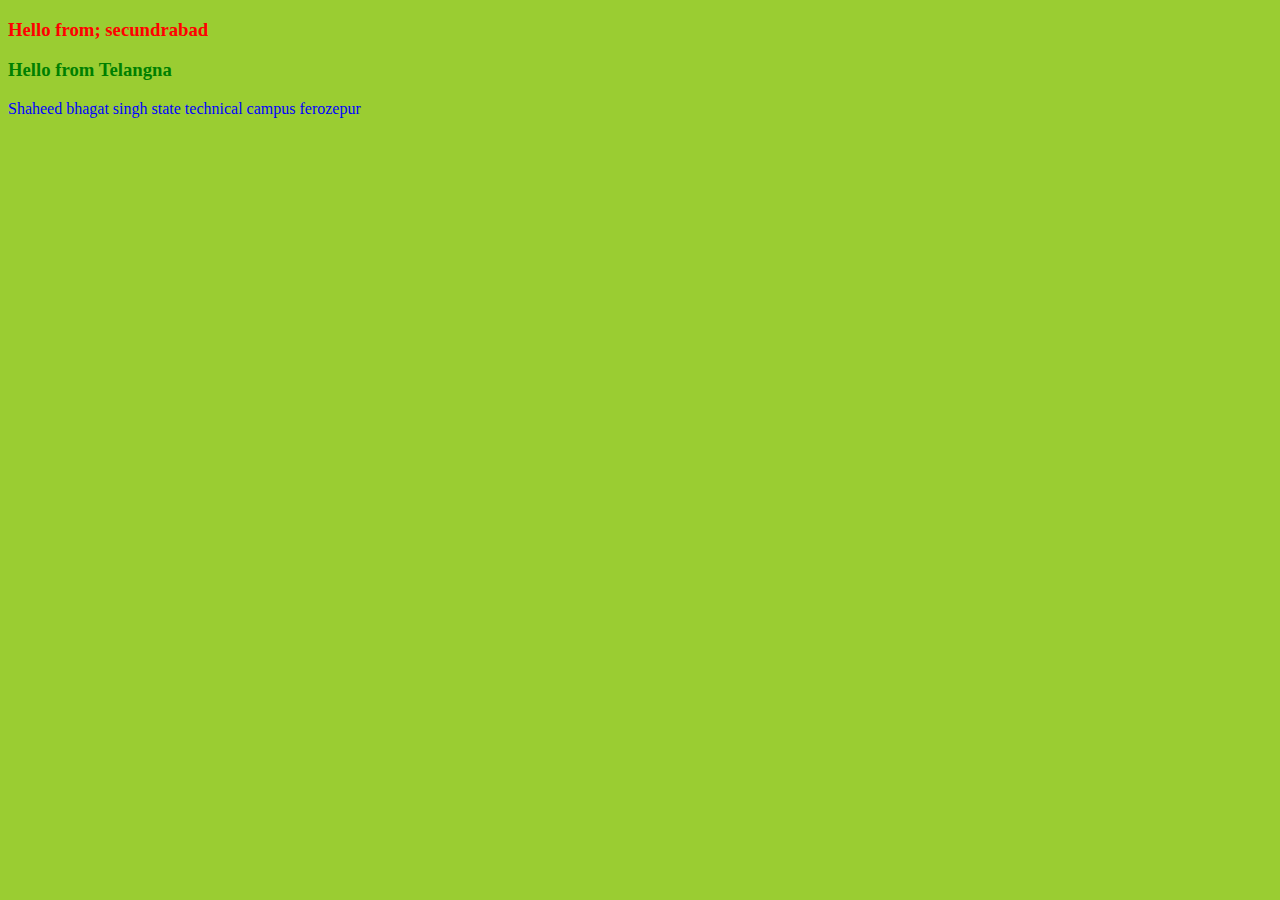
<file: Index.html>
<!DOCTYPE html>
<html lang="en">

<head>

    <meta charset="UTF-8">
    <meta name="viewport" content="width=<device-width>, initial-scale=1.0">
    <title>Css level 1</title>
    <link rel="stylesheet" href="style.css">

</head>

<body>

    <h3 style="color:red;">Hello from; secundrabad</h3>
    <h3 style="color:green;">Hello from Telangna</h3>

    <p>Shaheed bhagat singh state technical campus ferozepur </p>

</body>

</html>
</file>
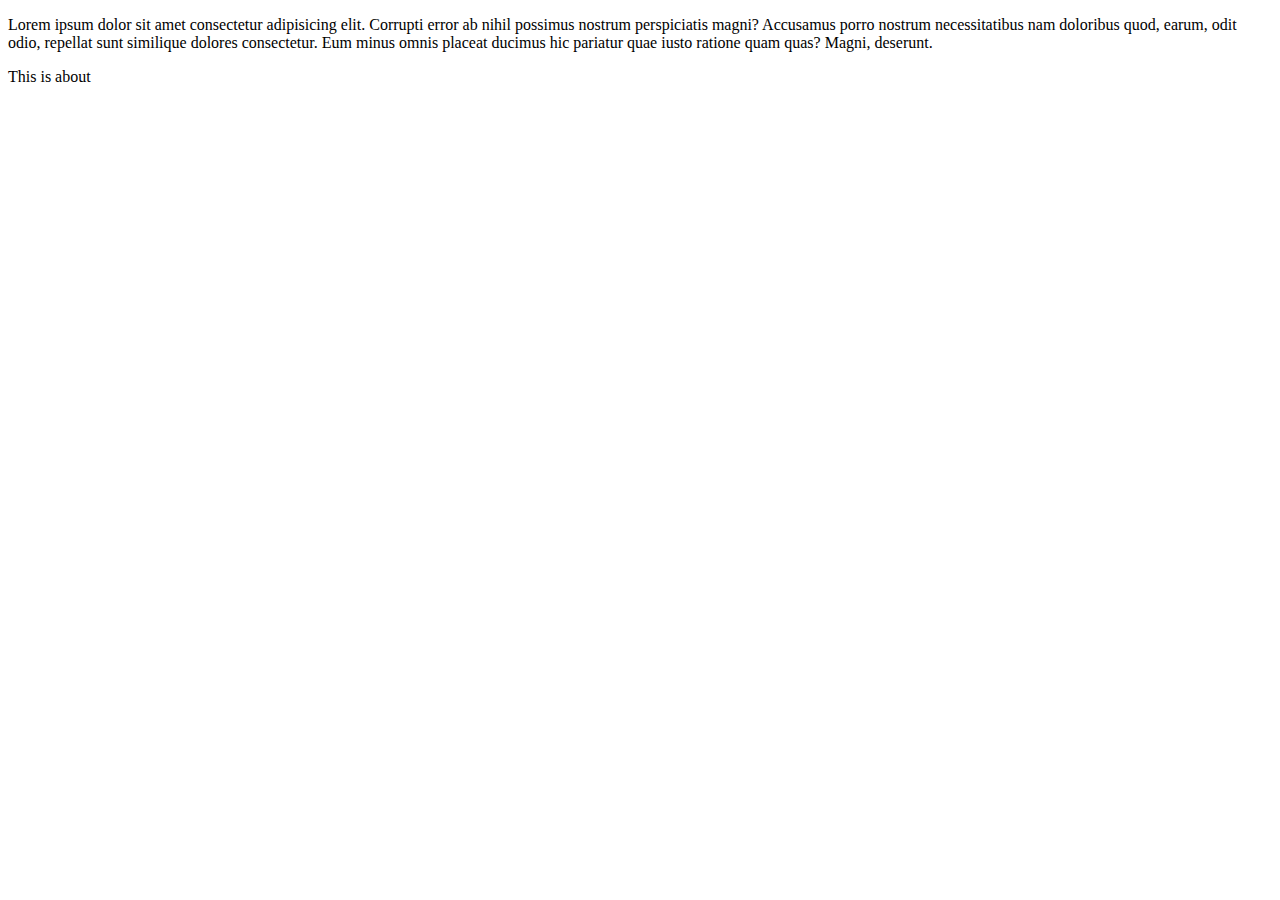
<file: About.html>
<!DOCTYPE html>
<html lang="en">
<head>
    <meta charset="UTF-8">
    <meta name="viewport" content="width=device-width, initial-scale=1.0">
    <title>About</title>
</head>
<body>
    <P>Lorem ipsum dolor sit amet consectetur adipisicing elit. Corrupti error ab nihil possimus nostrum perspiciatis magni? Accusamus porro nostrum necessitatibus nam doloribus quod, earum, odit odio, repellat sunt similique dolores consectetur. Eum minus omnis placeat ducimus hic pariatur quae iusto ratione quam quas? Magni, deserunt.</P>
    This is about
</body>
</html>
</file>
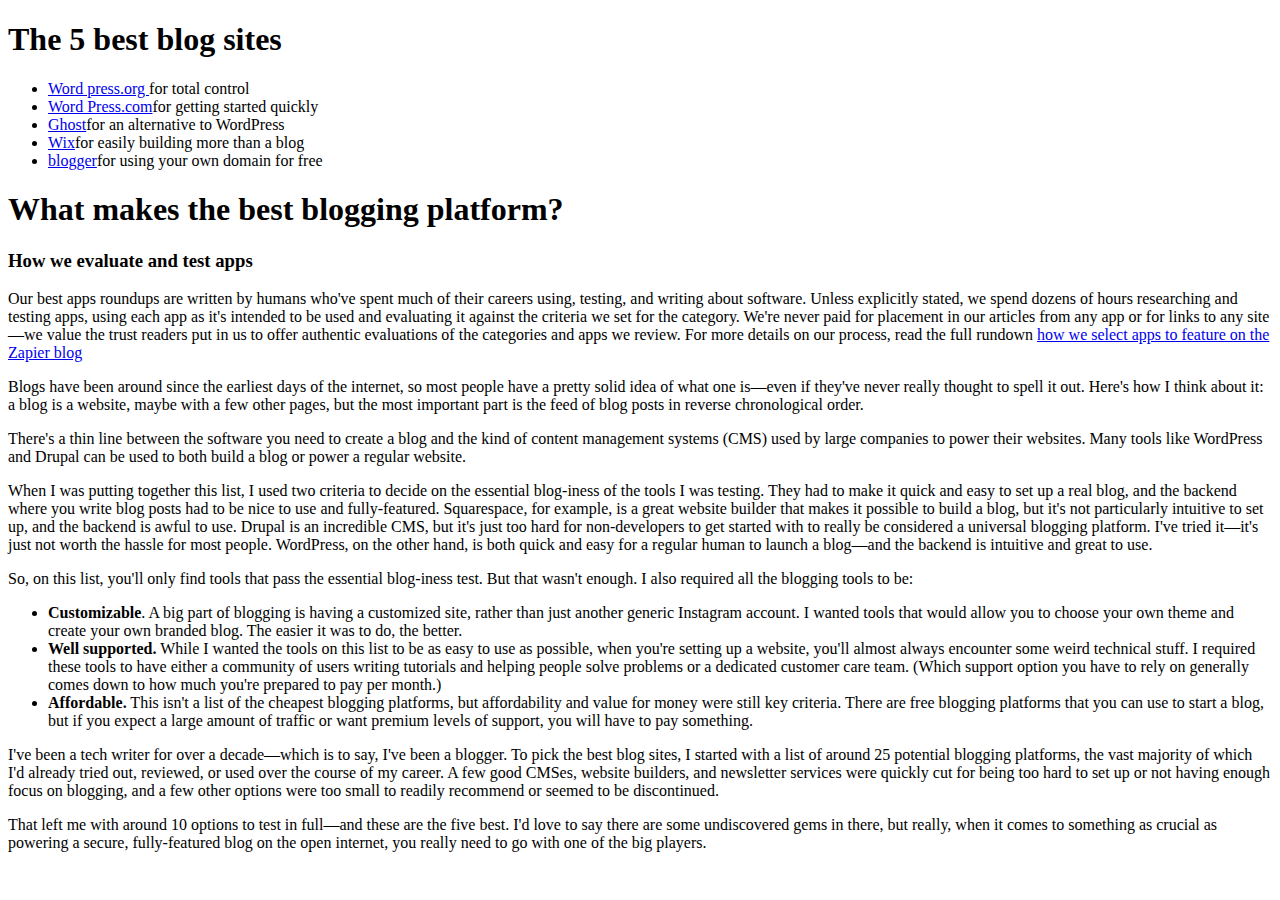
<file: BLOG.html>
<!DOCTYPE html>
<html lang="en">

<head>
    <meta charset="UTF-8">
    <meta name="viewport" content="width=device-width, initial-scale=1.0">
    <title>Document</title>
</head>

<body>
    <h1>The 5 best blog sites</h1>
    <ul>
        <li><a href="https://zapier.com/blog/best-blog-sites/#wordpressself "> Word press.org </a>for total control</li>
        <li><a href="https://zapier.com/blog/best-blog-sites/#wordpresshosted">Word Press.com</a>for getting started
            quickly</li>
        <li><a href="https://zapier.com/blog/best-blog-sites/#ghost">Ghost</a>for an alternative to WordPress</li>
        <li><a href="https://zapier.com/blog/best-blog-sites/#wix">Wix</a>for easily building more than a blog</li>
        <li><a href="https://zapier.com/blog/best-blog-sites/#blogger">blogger</a>for using your own domain for free
        </li>
    </ul>
    <h1>What makes the best blogging platform?</h1>
    <h3>How we evaluate and test apps</h3>
    <p>Our best apps roundups are written by humans who've spent much of their careers using, testing, and writing about
        software. Unless explicitly stated, we spend dozens of hours researching and testing apps, using each app as
        it's intended to be used and evaluating it against the criteria we set for the category. We're never paid for
        placement in our articles from any app or for links to any site—we value the trust readers put in us to offer
        authentic evaluations of the categories and apps we review. For more details on our process, read the full
        rundown <a href=" https://zapier.com/blog/selecting-apps/">how we select apps to feature on the Zapier blog</a>
    </p>

    <p>Blogs have been around since the earliest days of the internet, so most people have a pretty solid idea of what
        one is—even if they've never really thought to spell it out. Here's how I think about it: a blog is a website,
        maybe with a few other pages, but the most important part is the feed of blog posts in reverse chronological
        order. </p>

    <p>There's a thin line between the software you need to create a blog and the kind of content management systems
        (CMS) used by large companies to power their websites. Many tools like WordPress and Drupal can be used to both
        build a blog or power a regular website. </p>

    <p>When I was putting together this list, I used two criteria to decide on the essential blog-iness of the tools I
        was testing. They had to make it quick and easy to set up a real blog, and the backend where you write blog
        posts had to be nice to use and fully-featured. Squarespace, for example, is a great website builder that makes
        it possible to build a blog, but it's not particularly intuitive to set up, and the backend is awful to use.
        Drupal is an incredible CMS, but it's just too hard for non-developers to get started with to really be
        considered a universal blogging platform. I've tried it—it's just not worth the hassle for most people.
        WordPress, on the other hand, is both quick and easy for a regular human to launch a blog—and the backend is
        intuitive and great to use. </p>

    <p>So, on this list, you'll only find tools that pass the essential blog-iness test. But that wasn't enough. I also
        required all the blogging tools to be:</p>

    <ul>
        <li><b>Customizable</b>. A big part of blogging is having a customized site, rather than just another generic
            Instagram
            account. I wanted tools that would allow you to choose your own theme and create your own branded blog. The
            easier it was to do, the better.</li>

        <li><b>Well supported.</b> While I wanted the tools on this list to be as easy to use as possible, when you're
            setting
            up a website, you'll almost always encounter some weird technical stuff. I required these tools to have
            either a community of users writing tutorials and helping people solve problems or a dedicated customer care
            team. (Which support option you have to rely on generally comes down to how much you're prepared to pay per
            month.)</li>

        <li><b>Affordable.</b> This isn't a list of the cheapest blogging platforms, but affordability and value for
            money were
            still key criteria. There are free blogging platforms that you can use to start a blog, but if you expect a
            large amount of traffic or want premium levels of support, you will have to pay something. </li>
    </ul>

    <p>I've been a tech writer for over a decade—which is to say, I've been a blogger. To pick the best blog sites, I
        started with a list of around 25 potential blogging platforms, the vast majority of which I'd already tried out,
        reviewed, or used over the course of my career. A few good CMSes, website builders, and newsletter services were
        quickly cut for being too hard to set up or not having enough focus on blogging, and a few other options were
        too small to readily recommend or seemed to be discontinued. </p>

    <p>That left me with around 10 options to test in full—and these are the five best. I'd love to say there are some
        undiscovered gems in there, but really, when it comes to something as crucial as powering a secure,
        fully-featured blog on the open internet, you really need to go with one of the big players. </p>
</body>

</html>
</file>
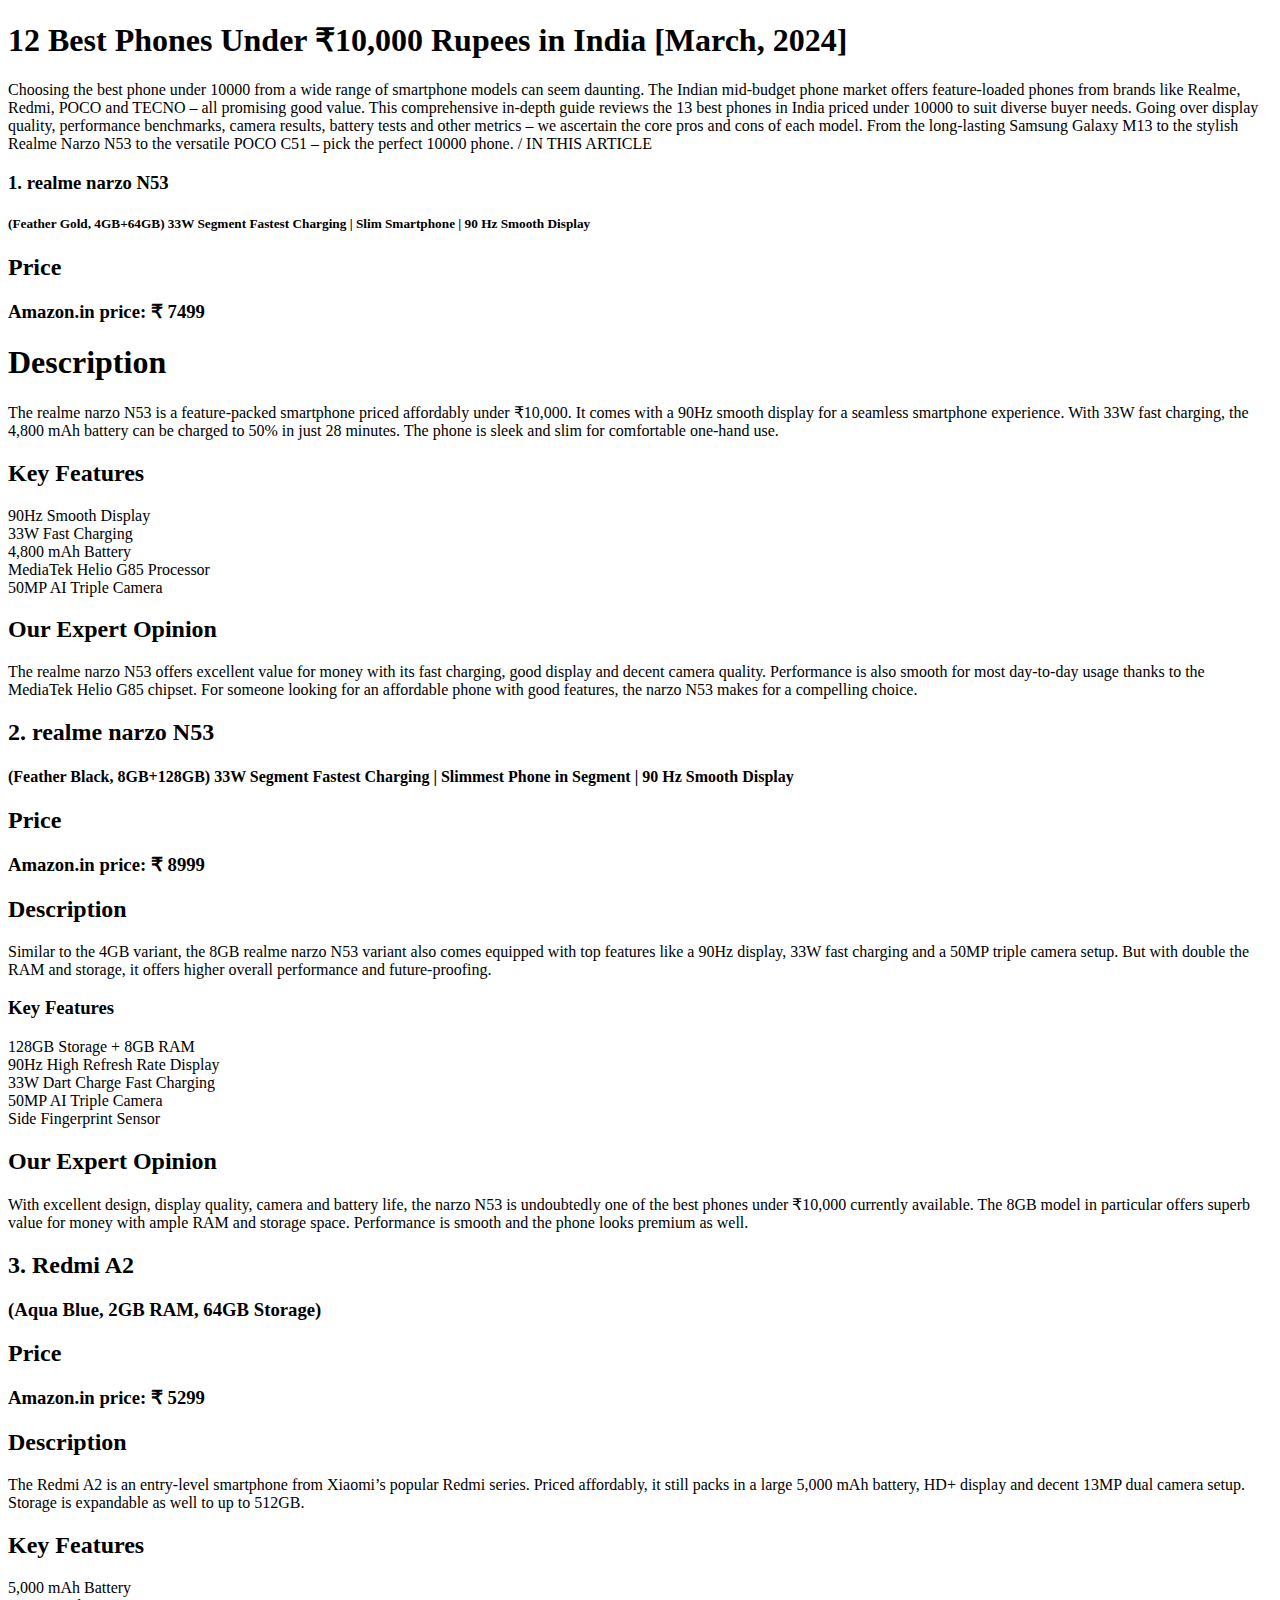
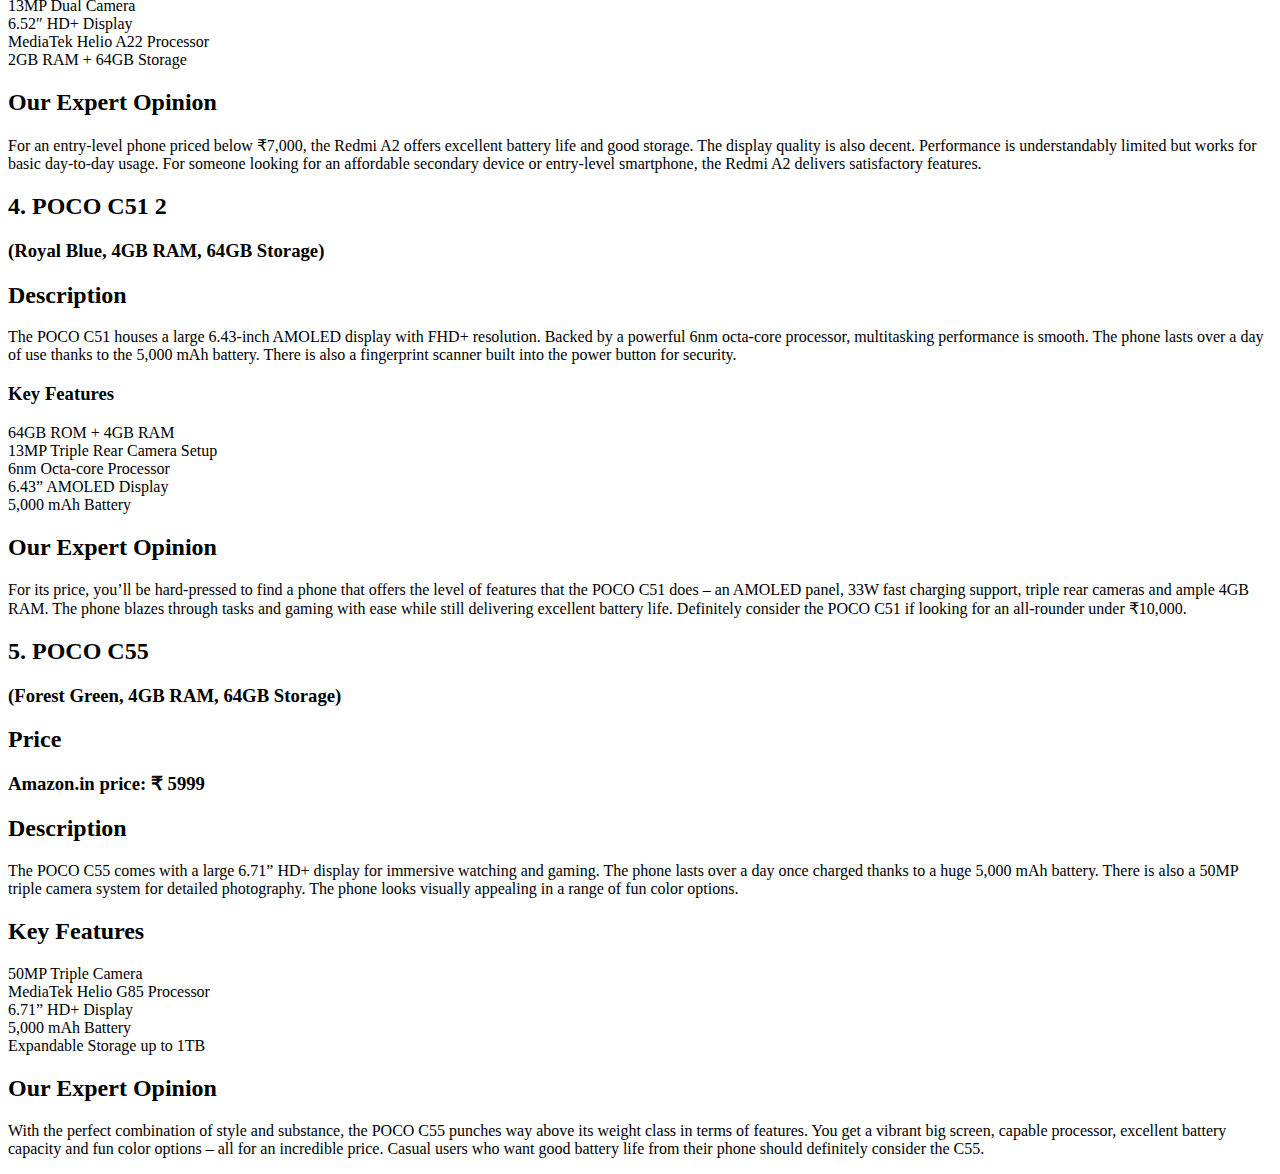
<file: BLOGPhone.html>
<!DOCTYPE html>
<html lang="en">

<head>
    <meta charset="UTF-8">
    <meta name="viewport" content="width=device-width, initial-scale=1.0">
    <title>Document</title>
</head>

<body>
    <h1><b>12 Best Phones Under ₹10,000 Rupees in India [March, 2024]</b> </h1>
    <p>Choosing the best phone under 10000 from a wide range of smartphone models can seem daunting. The Indian
        mid-budget phone market offers feature-loaded phones from brands like Realme, Redmi, POCO and TECNO – all
        promising good value. This comprehensive in-depth guide reviews the 13 best phones in India priced under 10000
        to suit diverse buyer needs. Going over display quality, performance benchmarks, camera results, battery tests
        and other metrics – we ascertain the core pros and cons of each model. From the long-lasting Samsung Galaxy M13
        to the stylish Realme Narzo N53 to the versatile POCO C51 – pick the perfect 10000 phone.
        / IN THIS ARTICLE</p>

    <h3><b>1. realme narzo N53</b> </h3>
    <h5><b>(Feather Gold, 4GB+64GB) 33W Segment Fastest Charging | Slim Smartphone | 90 Hz Smooth Display</b></h5>

    <h2><b>Price</b></h2>
    <h3><b>Amazon.in price: ₹ 7499</b></h3>

    <h1><b>Description</b></h1>
    <p>The realme narzo N53 is a feature-packed smartphone priced affordably under ₹10,000. It comes with a 90Hz smooth
        display for a seamless smartphone experience. With 33W fast charging, the 4,800 mAh battery can be charged to
        50% in just 28 minutes. The phone is sleek and slim for comfortable one-hand use.</p>

    <h2><b>Key Features</b></h2>
    <li>90Hz Smooth Display</li>
    <li>33W Fast Charging</li>
    <li>4,800 mAh Battery</li>
    <li>MediaTek Helio G85 Processor</li>
    <li>50MP AI Triple Camera</li>

    <h2><b>Our Expert Opinion</b></h2>
    <p>The realme narzo N53 offers excellent value for money with its fast charging, good display and decent camera
        quality. Performance is also smooth for most day-to-day usage thanks to the MediaTek Helio G85 chipset. For
        someone looking for an affordable phone with good features, the narzo N53 makes for a compelling choice.</p>


    <h2><b>2. realme narzo N53 </b></h2>
    <h4><b>(Feather Black, 8GB+128GB) 33W Segment Fastest Charging | Slimmest Phone in Segment | 90 Hz Smooth
            Display</b></h4>

    <h2><b>Price</b></h2>
    <h3>Amazon.in price: ₹ 8999</h3>

    <h2><b>Description</b></h2>
    <p>Similar to the 4GB variant, the 8GB realme narzo N53 variant also comes equipped with top features like a 90Hz
        display, 33W fast charging and a 50MP triple camera setup. But with double the RAM and storage, it offers higher
        overall performance and future-proofing.</p>

    <h3><b>Key Features</b></h3>
    <li>128GB Storage + 8GB RAM</li>
    <li>90Hz High Refresh Rate Display</li>
    <li>33W Dart Charge Fast Charging</li>
    <li>50MP AI Triple Camera</li>
    <li>Side Fingerprint Sensor</li>

    <h2><b>Our Expert Opinion</b></h2>
    <p>With excellent design, display quality, camera and battery life, the narzo N53 is undoubtedly one of the best
        phones under ₹10,000 currently available. The 8GB model in particular offers superb value for money with ample
        RAM and storage space. Performance is smooth and the phone looks premium as well.</p>

    <h2><b>3. Redmi A2 </b></h2>
    <h3><b>(Aqua Blue, 2GB RAM, 64GB Storage)</b></h3>

    <h2><b>Price</b></h2>
    <h3>Amazon.in price: ₹ 5299</h3>

    <h2><b>Description</b></h2>
    <p>The Redmi A2 is an entry-level smartphone from Xiaomi’s popular Redmi series. Priced affordably, it still packs
        in a large 5,000 mAh battery, HD+ display and decent 13MP dual camera setup. Storage is expandable as well to up
        to 512GB.</p>

    <h2><b>Key Features</b></h2>
    <li>5,000 mAh Battery</li>
    <li>13MP Dual Camera</li>
    <li>6.52″ HD+ Display</li>
    <li>MediaTek Helio A22 Processor</li>
    <li>2GB RAM + 64GB Storage</li>

    <h2><b>Our Expert Opinion</b></h2>
    <p>For an entry-level phone priced below ₹7,000, the Redmi A2 offers excellent battery life and good storage. The
        display quality is also decent. Performance is understandably limited but works for basic day-to-day usage. For
        someone looking for an affordable secondary device or entry-level smartphone, the Redmi A2 delivers satisfactory
        features.</p>


    <h2><b>4. POCO C51 2 </b></h2>
    <h3><b>(Royal Blue, 4GB RAM, 64GB Storage)</b></h3>

    <h2><b>Description</b></h2>
    <p>The POCO C51 houses a large 6.43-inch AMOLED display with FHD+ resolution. Backed by a powerful 6nm octa-core
        processor, multitasking performance is smooth. The phone lasts over a day of use thanks to the 5,000 mAh
        battery. There is also a fingerprint scanner built into the power button for security.</p>

    <h3><b>Key Features</b></h3>
    <li>64GB ROM + 4GB RAM</li>
    <li>13MP Triple Rear Camera Setup</li>
    <li>6nm Octa-core Processor</li>
    <li>6.43” AMOLED Display</li>
    <li>5,000 mAh Battery</li>

    <h2><b>Our Expert Opinion</b></h2>
    <p>For its price, you’ll be hard-pressed to find a phone that offers the level of features that the POCO C51 does –
        an AMOLED panel, 33W fast charging support, triple rear cameras and ample 4GB RAM. The phone blazes through
        tasks and gaming with ease while still delivering excellent battery life. Definitely consider the POCO C51 if
        looking for an all-rounder under ₹10,000.</p>


    <h2><b>5. POCO C55 </b></h2>
    <h3><b>(Forest Green, 4GB RAM, 64GB Storage) </b></h3>

    <h2><b>Price</b></h2>
    <h3>Amazon.in price: ₹ 5999</h3>

    <h2><b>Description</b></h2>
    <p>The POCO C55 comes with a large 6.71” HD+ display for immersive watching and gaming. The phone lasts over a day
        once charged thanks to a huge 5,000 mAh battery. There is also a 50MP triple camera system for detailed
        photography. The phone looks visually appealing in a range of fun color options.</p>

    <h2><b>Key Features</b></h2>
    <li>50MP Triple Camera</li>
    <li>MediaTek Helio G85 Processor</li>
    <li>6.71” HD+ Display</li>
    <li>5,000 mAh Battery</li>
    <li>Expandable Storage up to 1TB</li>

    <h2><b>Our Expert Opinion</b></h2>
    <p>With the perfect combination of style and substance, the POCO C55 punches way above its weight class in terms of
        features. You get a vibrant big screen, capable processor, excellent battery capacity and fun color options –
        all for an incredible price. Casual users who want good battery life from their phone should definitely consider
        the C55.</p>

        







</body>

</html>
</file>
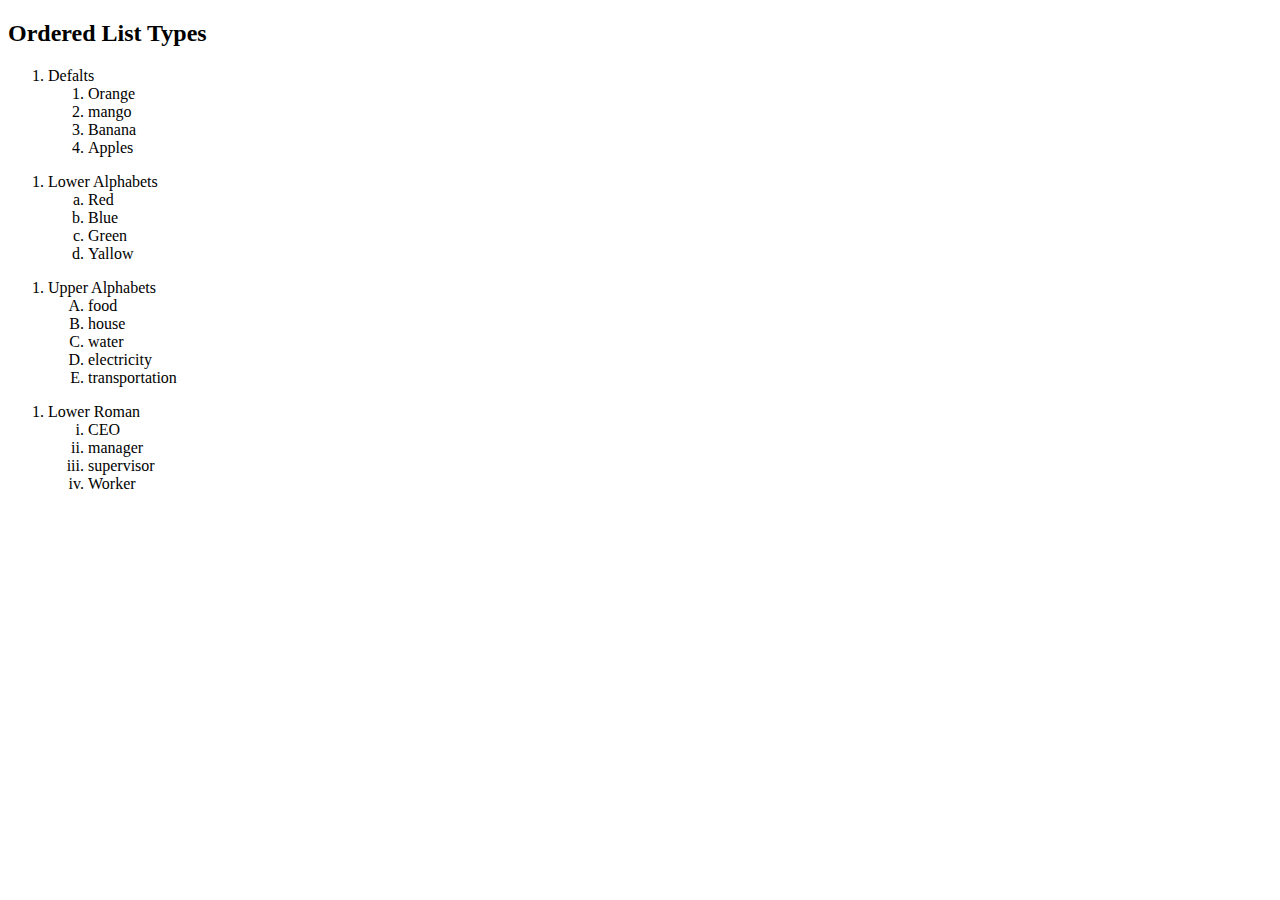
<file: css2.html>
<!DOCTYPE html>
<html lang="en">

<head>
    <meta charset="UTF-8">
    <meta name="viewport" content="width=device-width, initial-scale=1.0">
    <title>Document</title>


</head>

<body>
    <H2>Ordered List Types</H2>
    
        <ol>
            <li>Defalts

                <ol>
                    <li>Orange</li>
                    <li>mango</li>
                    <li>Banana</li>
                    <li>Apples</li>
                </ol>
            </li>
        </ol>



        <ol>
            <li>Lower Alphabets
                <ol type="a">
                    <li>Red</li>
                    <li>Blue</li>
                    <li>Green</li>
                    <li>Yallow</li>
                </ol>
            </li>
        </ol>




        <ol>
            <li>Upper Alphabets
                <ol type="A">
                    <li>food</li>
                    <li>house</li>
                    <li>water</li>
                    <li>electricity</li>
                    <li>transportation</li>
                </ol>
            </li>
        </ol>
        




        <ol>

            <li>Lower Roman
                <ol type="i">
                    <li>CEO</li>
                    <li>manager</li>
                    <li>supervisor</li>
                    <li>Worker</li>
                </ol>

            </li>

        </ol>
    





</body>

</html>
</file>
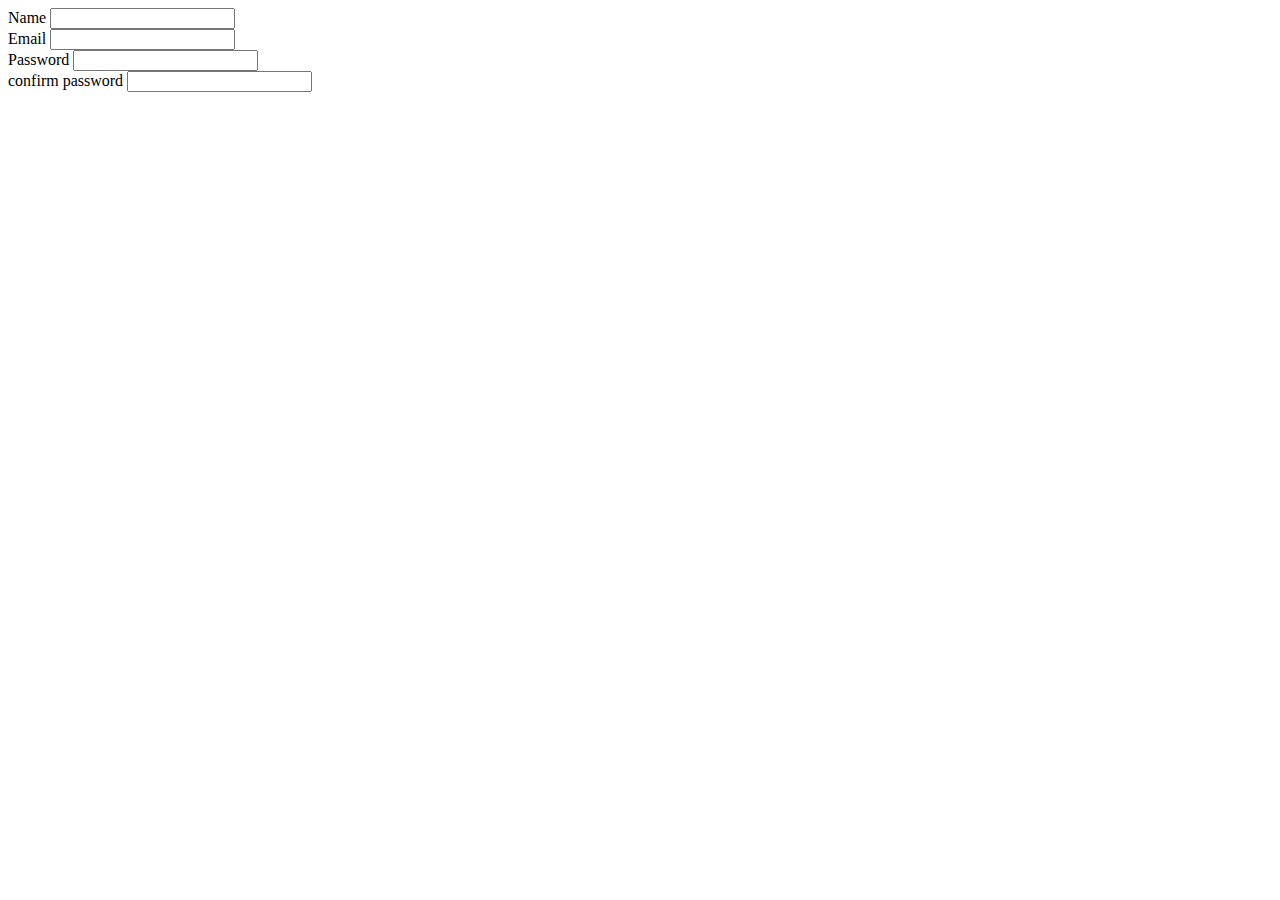
<file: for.html>
<!DOCTYPE html>
<html lang="en">
<head>
    <meta charset="UTF-8">
    <meta name="viewport" content="width=device-width, initial-scale=1.0">
    <title>Document</title>
</head>
<body>
    <form action="">

        <div>
            <label for="name">Name</label>
            <input type="text" >
        </div>

<div>
    
    <label for="name">Email</label>
    <input type="email" >
</div>

<div>
    <label for="Password">Password</label>
    <input type="password" >

</div>
   <div>
    <label for="Password">confirm password</label>
    <input type="password" >
   </div>

    </form>
</body>
</html>
</file>
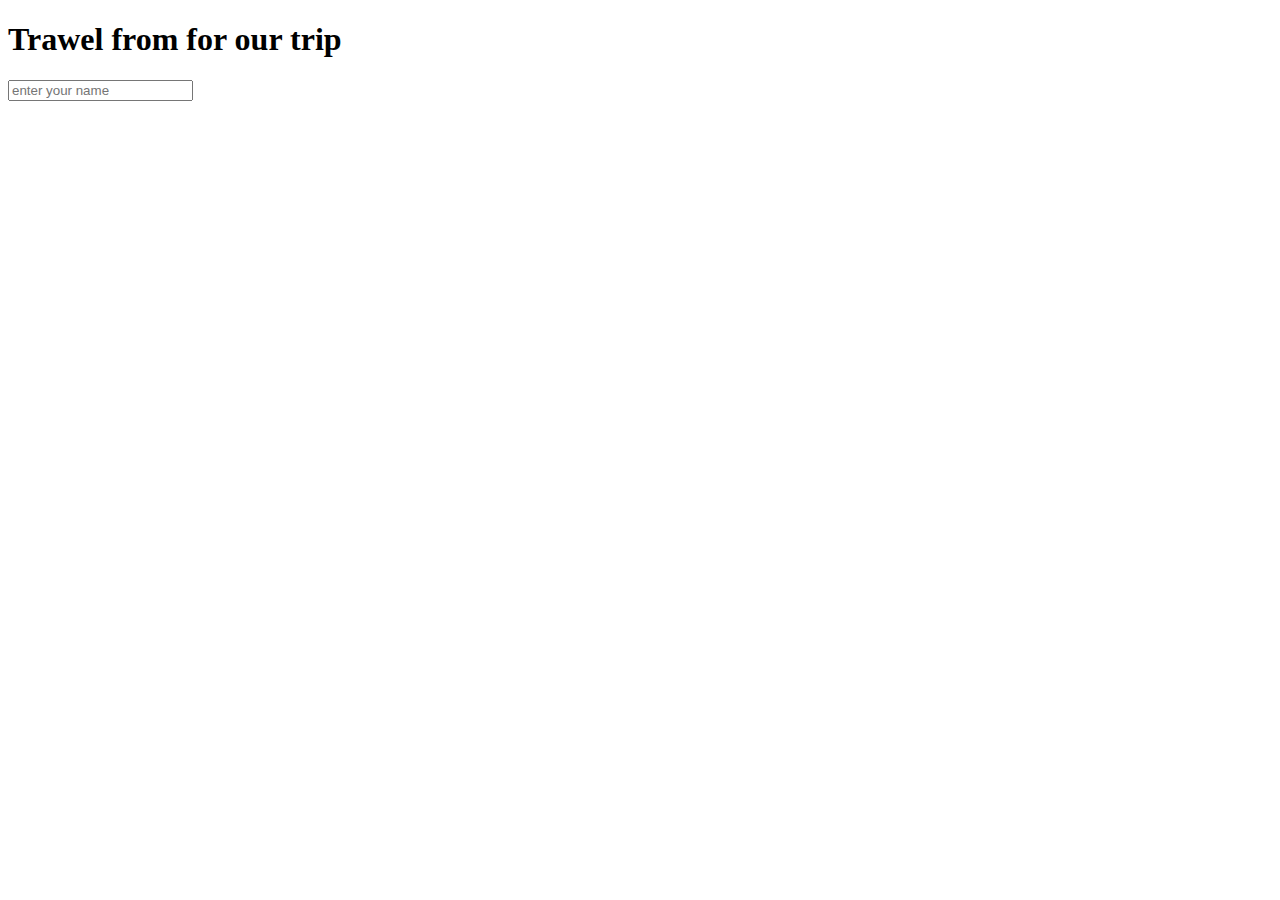
<file: form.html>
<!DOCTYPE html>
<html lang="en">

<head>
    <meta charset="UTF-8">
    <meta name="viewport" content="width=device-width, initial-scale=1.0">
    <title>Form</title>
</head>

<body>
    <div>
        <h1>Trawel from for our trip</h1>
        <form action="form.php">
            <input type="text" placeholder="enter your name"><br>
            <lable for="sectionid a" <input type="ratio" value="section a" name="section">
                <lable />





        </form>
    </div>
</body>

</html>
</file>
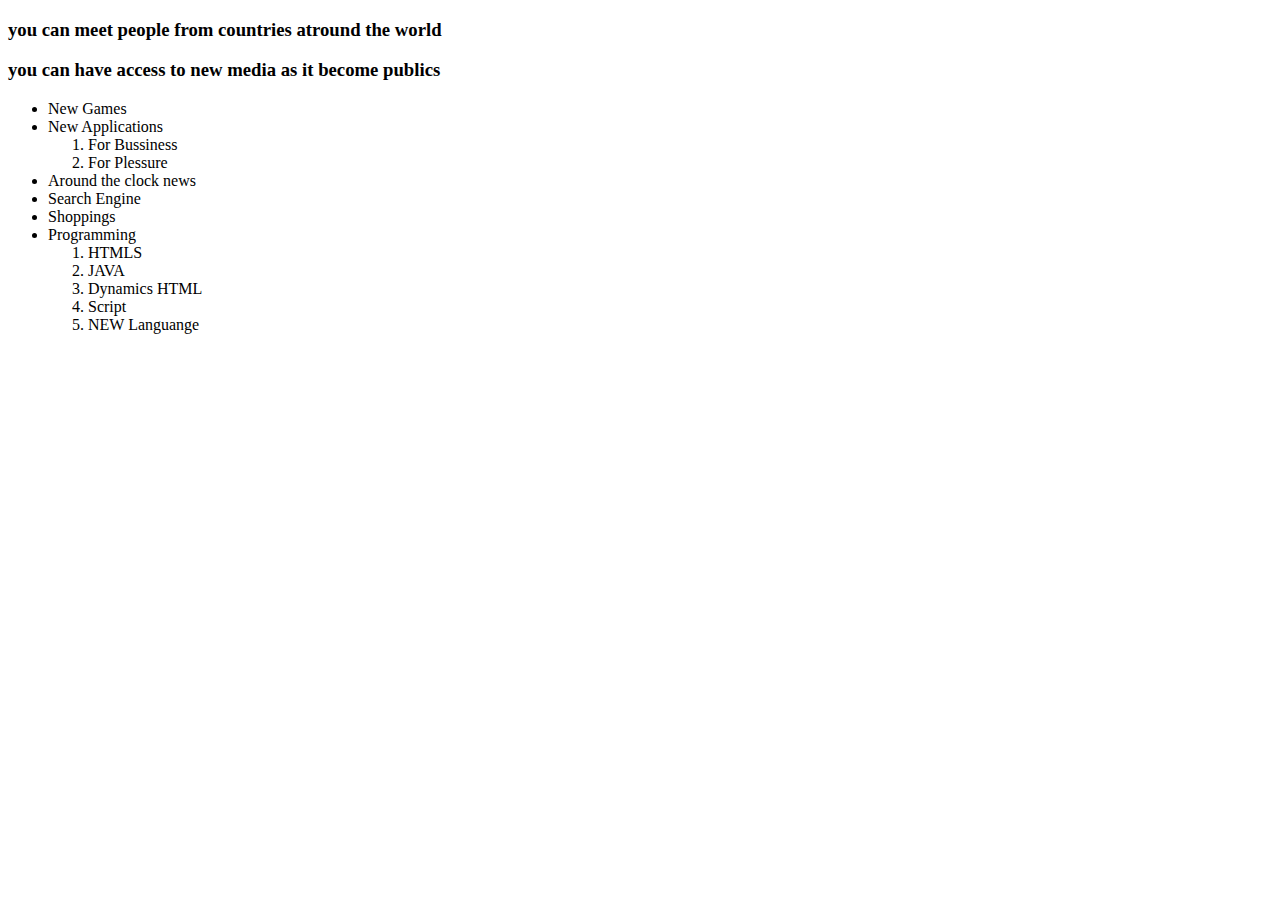
<file: list.html>
<!DOCTYPE html>
<html lang="en">

<head>
  <meta charset="UTF-8">
  <meta name="viewport" content="width=device-width, initial-scale=1.0">
  <title>Document</title>
</head>

<body>

  <h3>you can meet people from countries atround the world</h3>
  <h3>you can have access to new media as it become publics</h3>

  <ul>

    <li>New Games</li>
    <li>New Applications
      <ol>
        <li>For Bussiness</li>
        <li>For Plessure</li>
      </ol>
    </li>

    <li>Around the clock news</li>
    <li>Search Engine</li>
    <li>Shoppings</li>
    <li>Programming</li>

    <ol>

      <li>HTMLS</li>
      <li>JAVA</li>
      <li>Dynamics HTML</li>
      <li>Script</li>
      <li>NEW Languange</li>

    </ol>

  </ul>

</body>

</html>
</file>
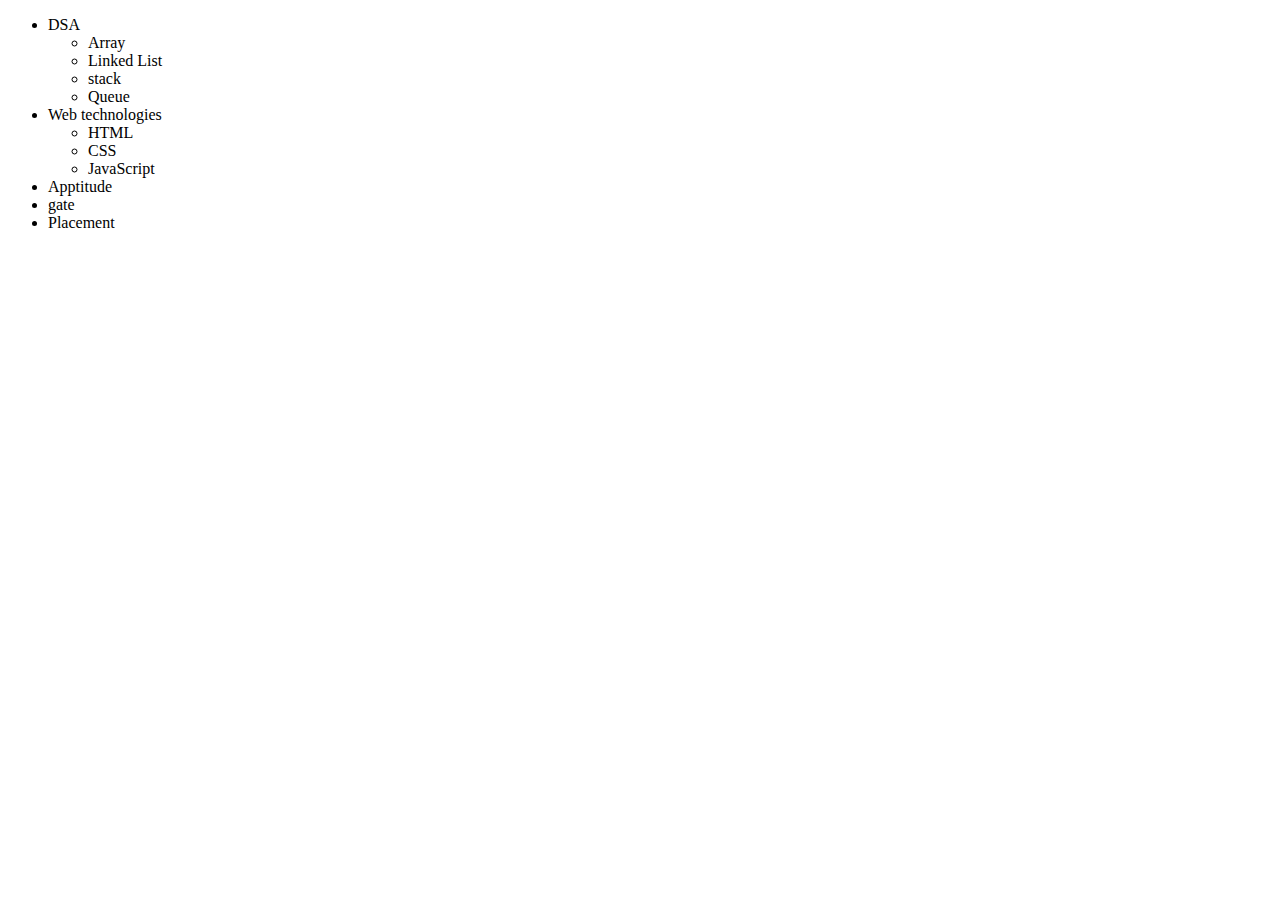
<file: list1.html>
<!DOCTYPE html>
<html lang="en">

<head>
    <meta charset="UTF-8">
    <meta name="viewport" content="width=device-width, initial-scale=1.0">
    <title>Document</title>
</head>

<body>
    <ul>

        <li>DSA</li>
        <ul>
            <li>Array</li>
            <li>Linked List</li>
            <li>stack</li>
            <li>Queue</li>
        </ul>

        <li>Web technologies</li>
        <ul>
            <li>HTML</li>
            <li>CSS</li>
            <li>JavaScript</li>
        </ul>

        
        <li>Apptitude</li>
        <li>gate</li>
        <li>Placement</li>











    </ul>
</body>

</html>
</file>
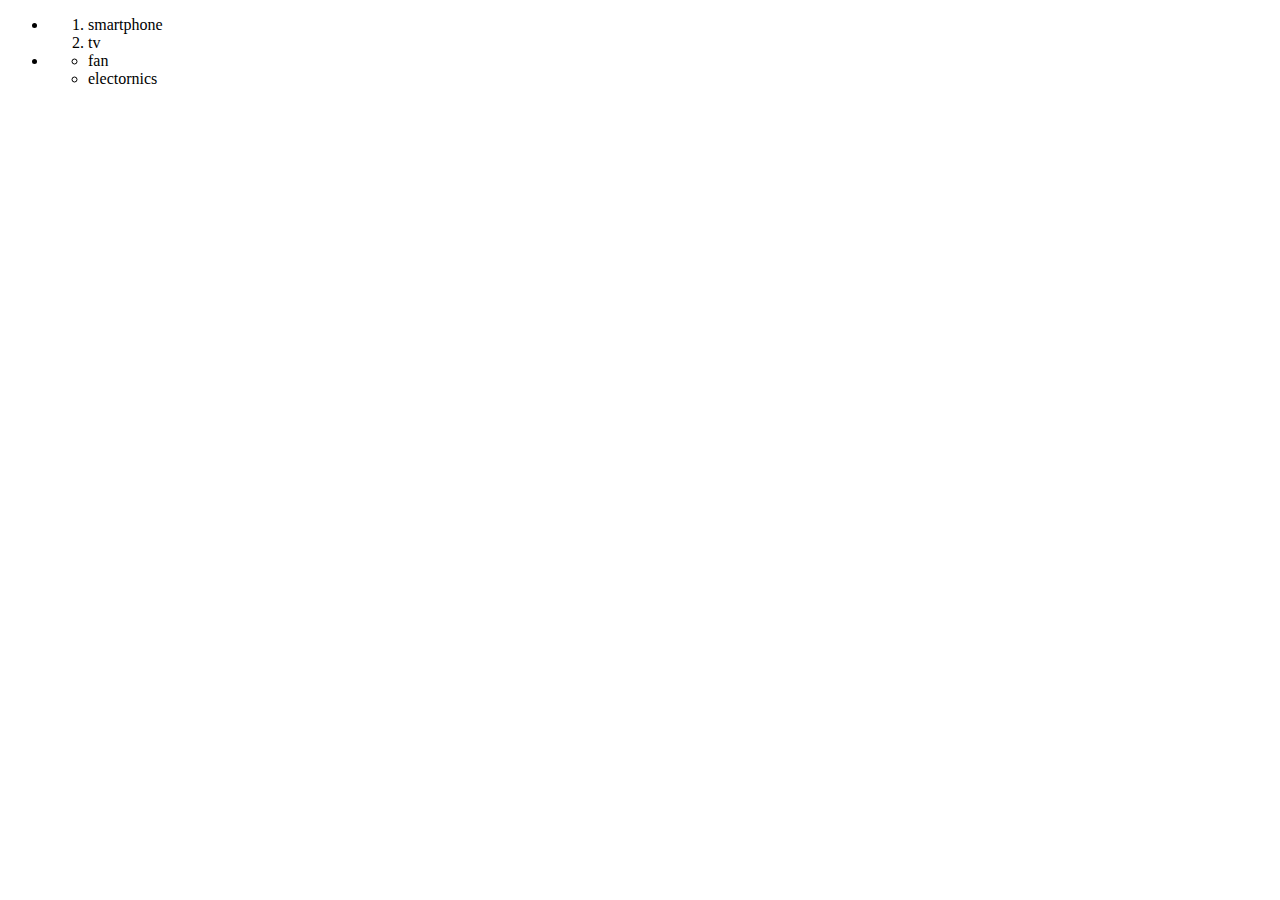
<file: nestedList.html>
<!DOCTYPE html>
<html lang="en">

<head>
    <meta charset="UTF-8">
    <meta name="viewport" content="width=device-width, initial-scale=1.0">
    <title>Document</title>
</head>

<body>
    <ul>
        <li>
            <ol>
                <li>smartphone</li>
                <li>tv</li>
            </ol>
        </li>
        <li>
            <ul>
                <li>fan</li>
                <li>electornics</li>
            </ul>
        </li>
    </ul>
</body>

</html>
</file>
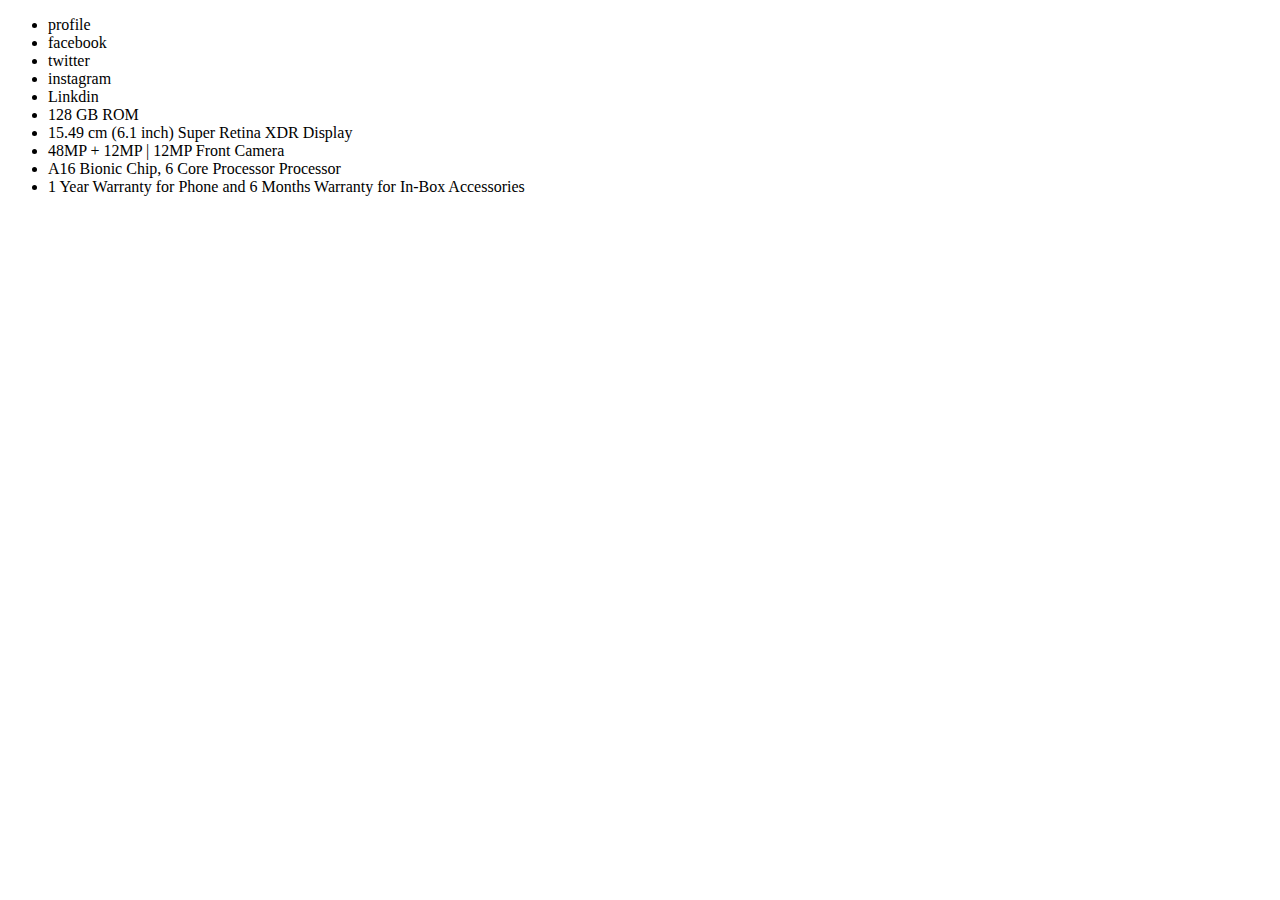
<file: youtube/image/bootstrap icon.html>
<!DOCTYPE html>
<html lang="en">

<head>
    <meta charset="UTF-8">
    <meta name="viewport" content="width=device-width, initial-scale=1.0">
    <title>Document</title>
    <link ref="stylesheet" href="../node_module /bootstrap-icons/font/bootstrap-icons.css">



</head>

<body>
    <ul>

        <li class="bi bi-person-circle"> profile</li>
        <li class="bi bi-facebook">facebook</li>
        <li class="bi bi-twitter">twitter</li>
        <li class="bi bi-instagram">instagram</li>
        <li class="bi bi-linkdin"> Linkdin</li>


        <li class="bi bi-tag-fill"> <span>128 GB ROM</span> </li>
        <li class="bi bi-tag-fill"> <span>15.49 cm (6.1 inch) Super Retina XDR Display</span> </li>
        <li class="bi bi-tag-fill"> <span>48MP + 12MP | 12MP Front Camera</span> </li>
        <li class="bi bi-tag-fill"> <span>A16 Bionic Chip, 6 Core Processor Processor</span> </li>
        <li class="bi bi-tag-fill"> <span>1 Year Warranty for Phone and 6 Months Warranty for In-Box Accessories</span>
        </li>

    </ul>
</body>

</html>
</file>
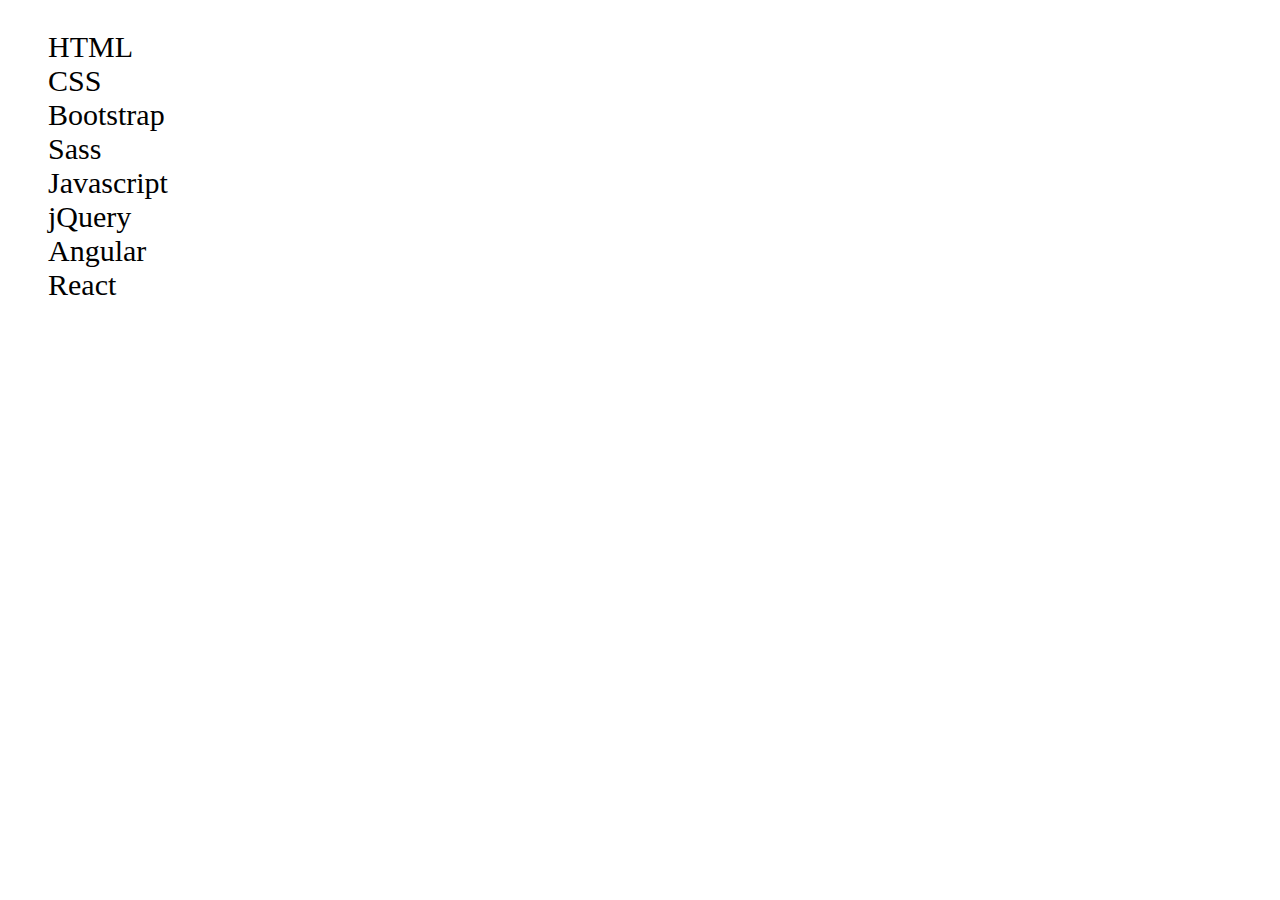
<file: youtube/image/image.html>
<!DOCTYPE html>
<html lang="en">

<head>
    <meta charset="UTF-8">
    <meta name="viewport" content="width=device-width, initial-scale=1.0">
    <title>Document</title>
    <style>
        ul {
            list-style: none;
            font-size: 30px
        }
    </style>
</head>

<body>
    <ul>
        <li>HTML</li>
        <li>CSS</li>
        <li>Bootstrap</li>
        <li>Sass</li>
        <li>Javascript</li>
        <li>jQuery</li>
        <li>Angular</li>
        <li>React</li>
    </ul>
</body>

</html>
</file>
<file: style.css>
h1{
   color:green;
}
p{
    color:blue
}
body{
    background-color:yellowgreen;
}
</file>
